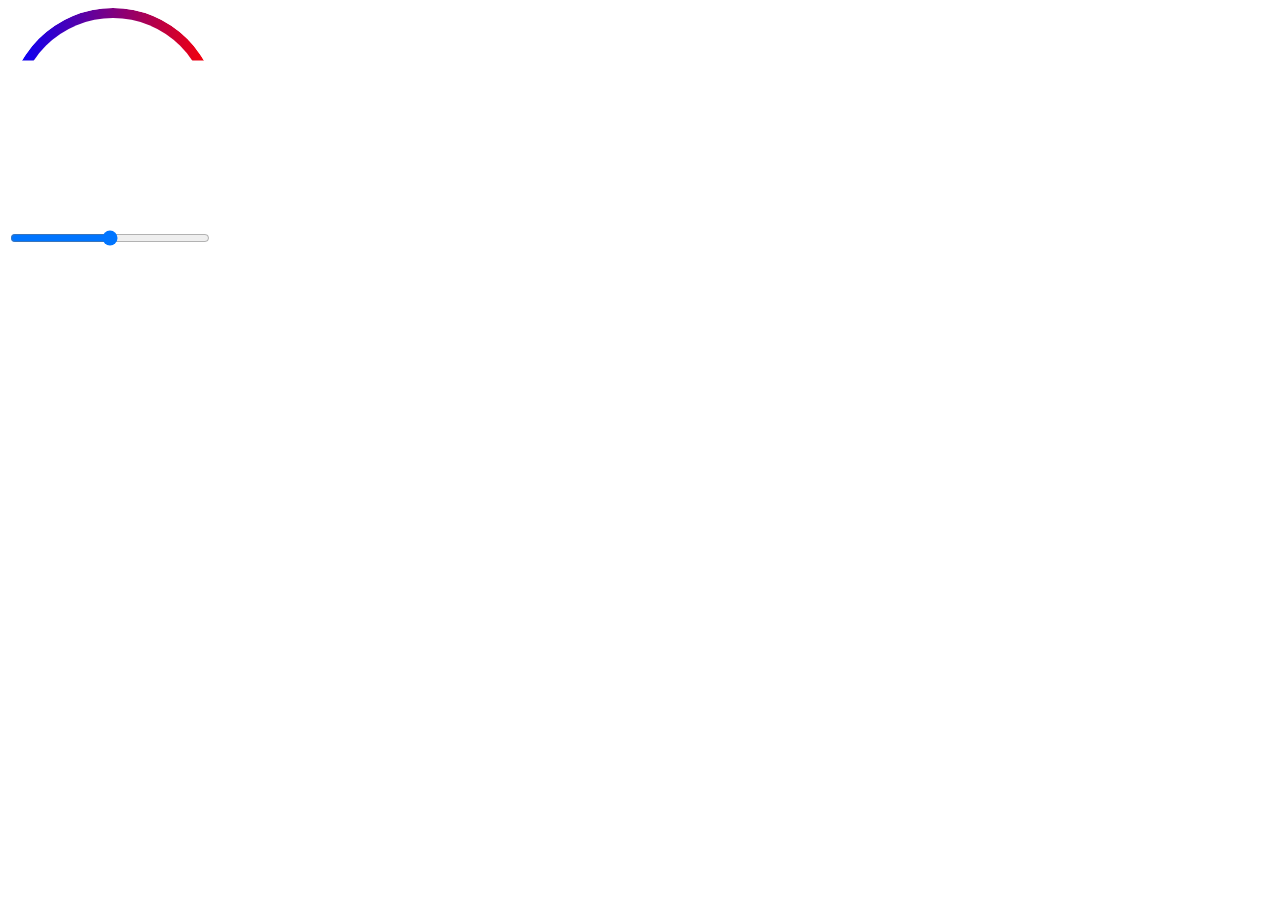
<file: youtube.html>
<!DOCTYPE html>
<html>
    <head>
        <title>YouToBe website clone</title>
        <link rel="stylesheet" href="styles/text.css">
    </head>
    <body>
        <div class="arc-container">
            <div class="arc" id="colorArc"></div>
        </div>
        <div class="slider-container">
            <input type="range" min="0" max="100" value="50" id="colorSlider">
        </div>
    
        <script>
            const slider = document.getElementById('colorSlider');
            const arc = document.getElementById('colorArc');
    
            slider.addEventListener('input', function() {
                const value = slider.value; // 0-100
                // 根据滑动条位置计算颜色
                const blue = Math.round((100 - value) / 100 * 255); // 左边蓝，右边减弱
                const red = Math.round(value / 100 * 255);   // 右边红，左边减弱
                arc.style.background = `linear-gradient(to right, rgb(0, 0, ${blue}), rgb(${red}, 0, 0))`;
            });
        </script>
    </body>
</html>
</file>
<file: styles/text.css>
p {
    color: rgb(201, 5, 5);
}

.arc-container {
    width: 200px;
    height: 200px;
    position: relative;
    overflow: hidden;
}

.arc {
    width: 190px;
    height: 190px;
    position: absolute;
    top: 0;
    left: 0;
    border: 5px solid transparent;
    border-radius: 50%;
    background: linear-gradient(to right, #0000ff, #ff0000);
    mask: 
        linear-gradient(#fff 0 0) content-box,
        linear-gradient(#fff 0 0);
    mask-composite: exclude;
    -webkit-mask: 
        linear-gradient(#fff 0 0) content-box,
        linear-gradient(#fff 0 0);
    -webkit-mask-composite: xor;
    padding: 5px;
    clip-path: polygon(0% 0%, 100% 0%, 100% 25%, 0% 25%);
}

.slider-container {
    width: 200px;
    margin-top: 20px;
}

input[type="range"] {
    width: 100%;
}
</file>
